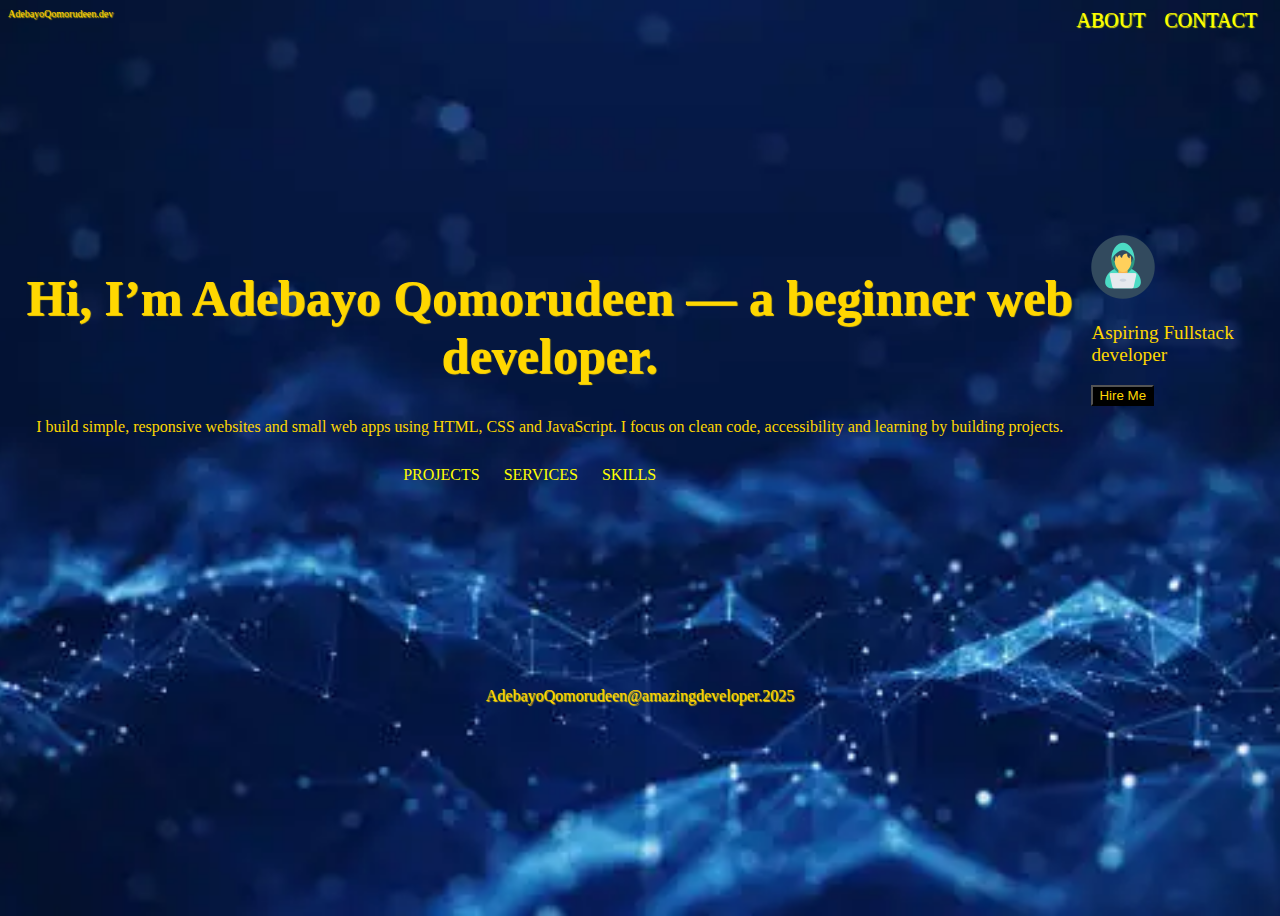
<file: index.html>
<!DOCTYPE html>
    <html>
        <head> 
            <meta charset="UTF-8">
            <meta name="viewport" content="width=device-width, initial-scale=1.0">
            <title>My CSS Layouts & Responsive Web Design</title>
            <link rel="stylesheet" href="styles.css">
        </head>
        <body>
                
            <div class="grid-layout">
                <header>
                   
                   <div class="logo">AdebayoQomorudeen.dev</div>
                   <div id="About-contact">
                    <a href="web-page/About.html" class="top">ABOUT</a>
                    <a href="web-page/contact.html" class="top">CONTACT</a> 
                   </div>
                </header>
                <main class="content">
                    <div>
                        <h1>Hi, I’m <span style="color:var(--accent)">Adebayo Qomorudeen</span> — a beginner web developer.</h1>
                        <p>I build simple, responsive websites and small web apps using HTML, CSS and JavaScript. I focus on clean code, accessibility and learning by building projects.</p>
                        <div class="cta">
                        <a class="cta" href="web-page/Project.html">PROJECTS</a>
                        <a class="cta" href="#">SERVICES</a>
                        <a class="cta" href="web-page/Skills.html">SKILLS</a>
                    </div>
                </main>       
                    <aside class="side_bar">
                        <div class="icon">
                            <img src="images/icon.png" alt="my icon" class="aside_i">
                            <p class="aside_p">Aspiring Fullstack developer</p>
                            <a href="web-page/contact.html">
                                <button class="aside_b">Hire Me</button>
                            </a>
                        </div>
                    </aside>
                    <footer>AdebayoQomorudeen@amazingdeveloper.2025<footer>
                
                </div>
            <script src="script.js"></script>    
        </body>
    </html>
</file>
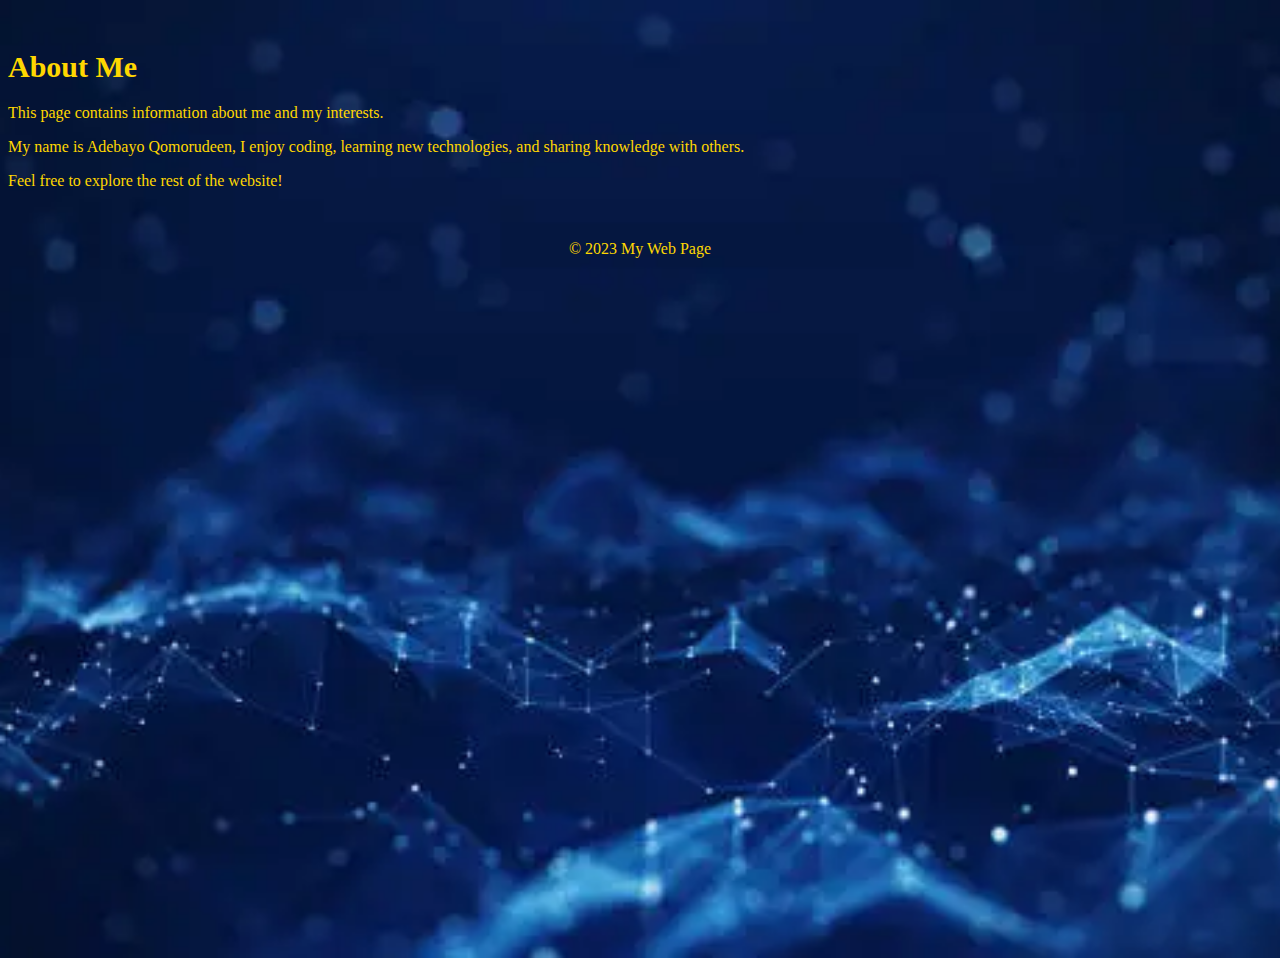
<file: web-page/About.html>
<!DOCTYPE html>
<html lang="en">
<head>
    <meta charset="UTF-8">
    <meta name="viewport" content="width=device-width, initial-scale=1.0">
    <title>About Me</title>
    <link rel="stylesheet" href="../styles.css">
</head>

<body>
    <h1 id="heading">About Me</h1>
    <p class="loud">This page contains information about me and my interests.</p>
    <p class="loud">My name is Adebayo Qomorudeen, I enjoy coding, learning new technologies, and sharing knowledge with others.</p>
    <p class="loud">Feel free to explore the rest of the website!</p>
    <script src="../script.js"></script>
</body>
    
<footer>
        <p>&copy; 2023 My Web Page</p>
    </footer>

</html>
</file>
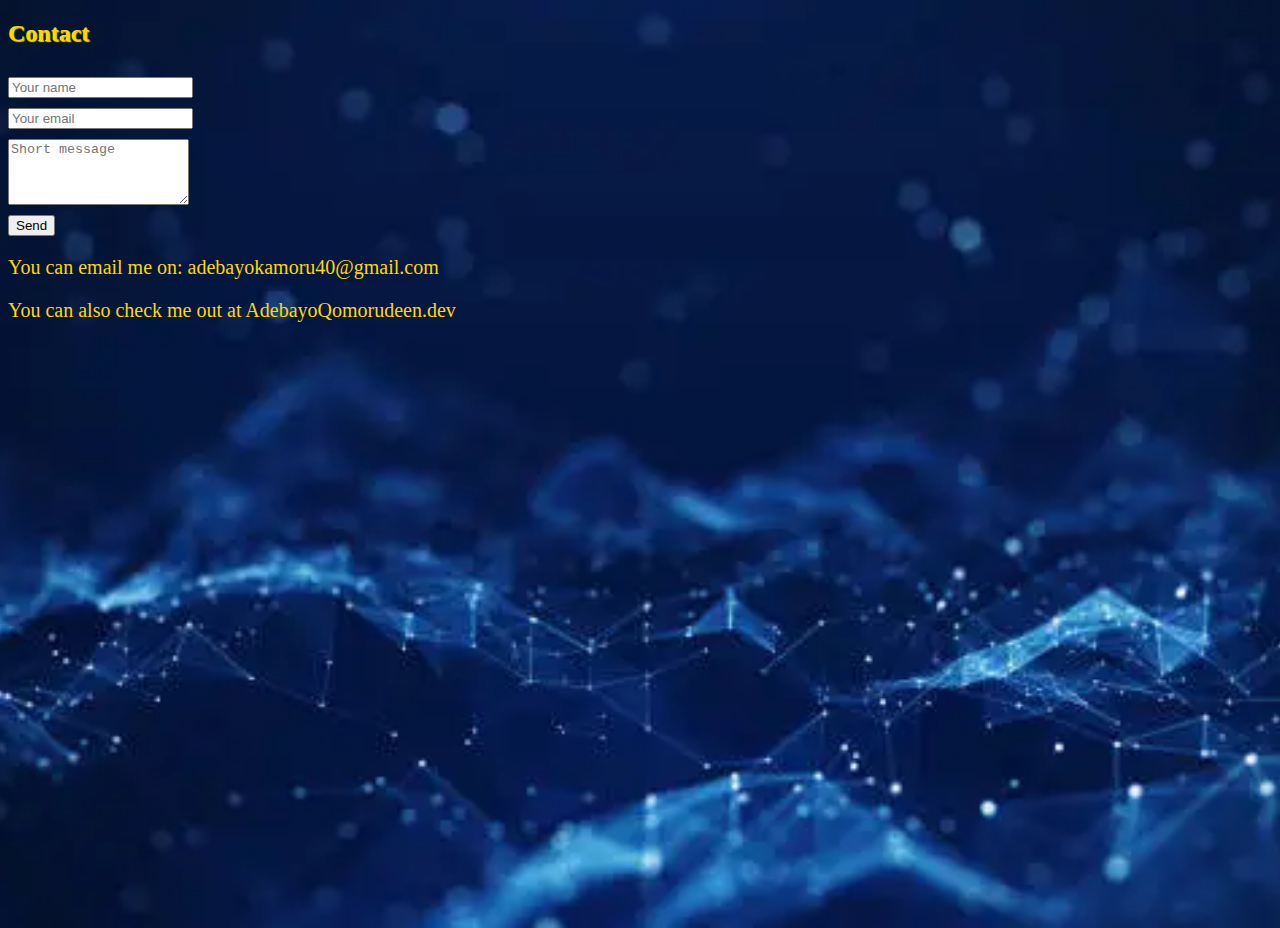
<file: web-page/contact.html>
<!DOCTYPE html>
<html lang="en">
<head class="contact_info">
    <meta charset="UTF-8">
    <meta name="viewport" content="width=device-width, initial-scale=1.0">
    <title>Contact Me</title>
    <link rel="stylesheet" href="../styles.css">
</head>

<body>
  <h2>Contact</h2>
        <div class="contact_info">
          <form id="contactForm">
            <input type="text" id="name" placeholder="Your name" required class="form" />
            <input type="email" id="email" placeholder="Your email" required class="form"/>
            <textarea id="message" rows="4" placeholder="Short message" required class="form"></textarea>
              <button type="submit">Send</button>
            </div>
          </form>
          <p class="p"> You can email me on: adebayokamoru40@gmail.com</p>
          <p class="p"> You can also check me out at AdebayoQomorudeen.dev</p>
        </br>
    <script src="../script.js"></script>      
</body>

</html>
</file>
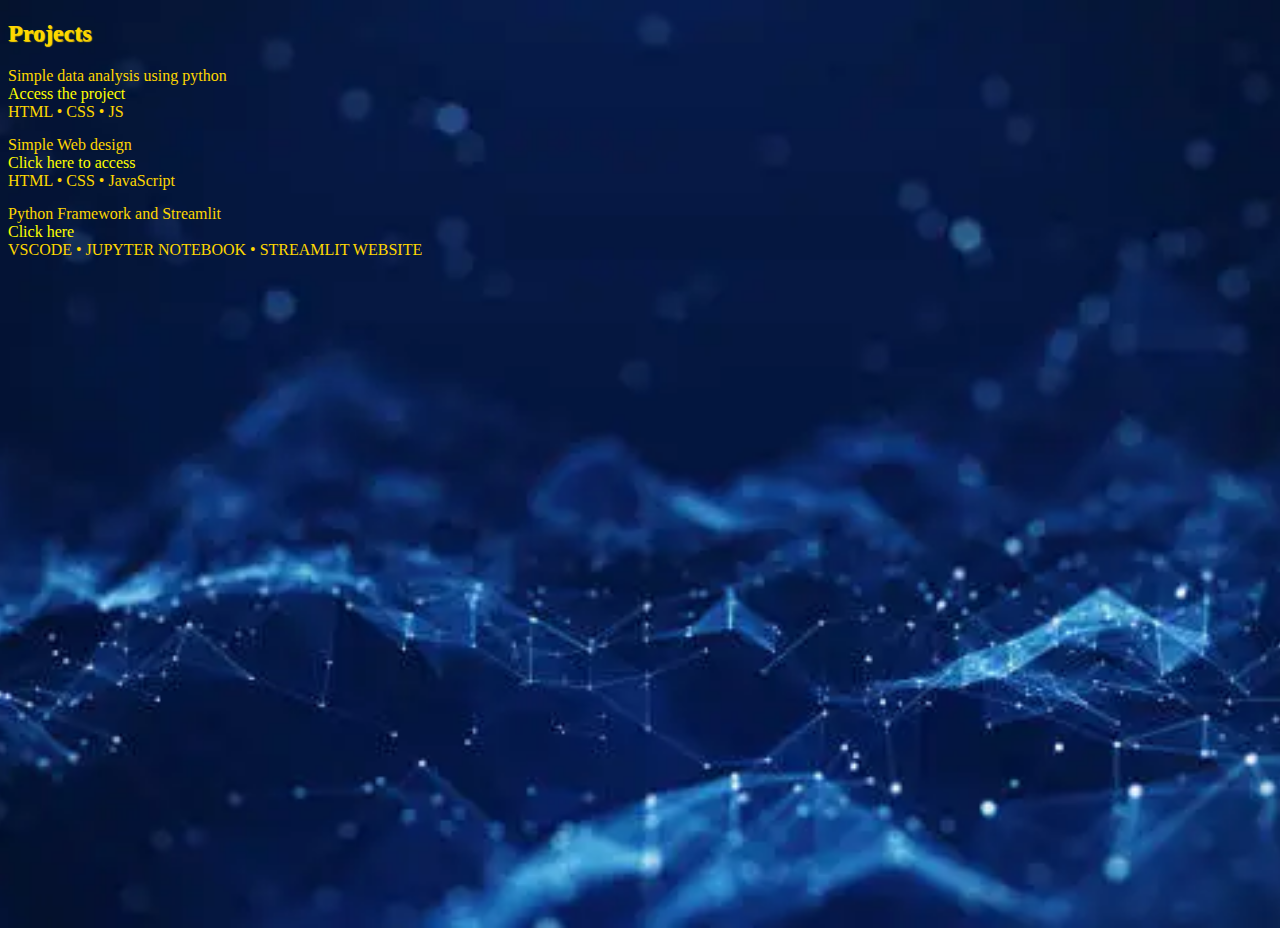
<file: web-page/Project.html>
<!DOCTYPE html>
<html lang="en">
<head>
    <meta charset="UTF-8">
    <meta name="viewport" content="width=device-width, initial-scale=1.0">
    <title>My Projects</title>
    <link rel="stylesheet" href="../styles.css">
</head>
<section id="projects">
        <h2>Projects</h2>
        <div class="grid">
          <!-- Project 1 -->
          <article class="card">
            <div class="project-title">Simple data analysis using python</div>
              <a href="https://github.com/kamsodd02/python_ass_wk7.git"> Access the project</a>
            <div class="tech">HTML • CSS • JS</div>
          </article>

          <!-- Project 2 -->
          <article class="card">
            <div class="project-title">Simple Web design</div>
              <a href="https://github.com/PLP-WebTechnologies/july-2025-introduction-to-javascript-and-dom-manipulation-kamsodd02.git"> Click here to access</a>
            <div class="tech">HTML • CSS • JavaScript</div>
           </article>

          <!-- Project 3 -->
          <article class="card">
            <div class="project-title">Python Framework and Streamlit</div>
              <a href="https://github.com/kamsodd02/Frameworks_Assignment.git"> Click here</a>
            <div class="tech">VSCODE • JUPYTER NOTEBOOK • STREAMLIT WEBSITE</div>
          </article>
        </div>
        <script src="../script.js"></script>
      </section>
</file>
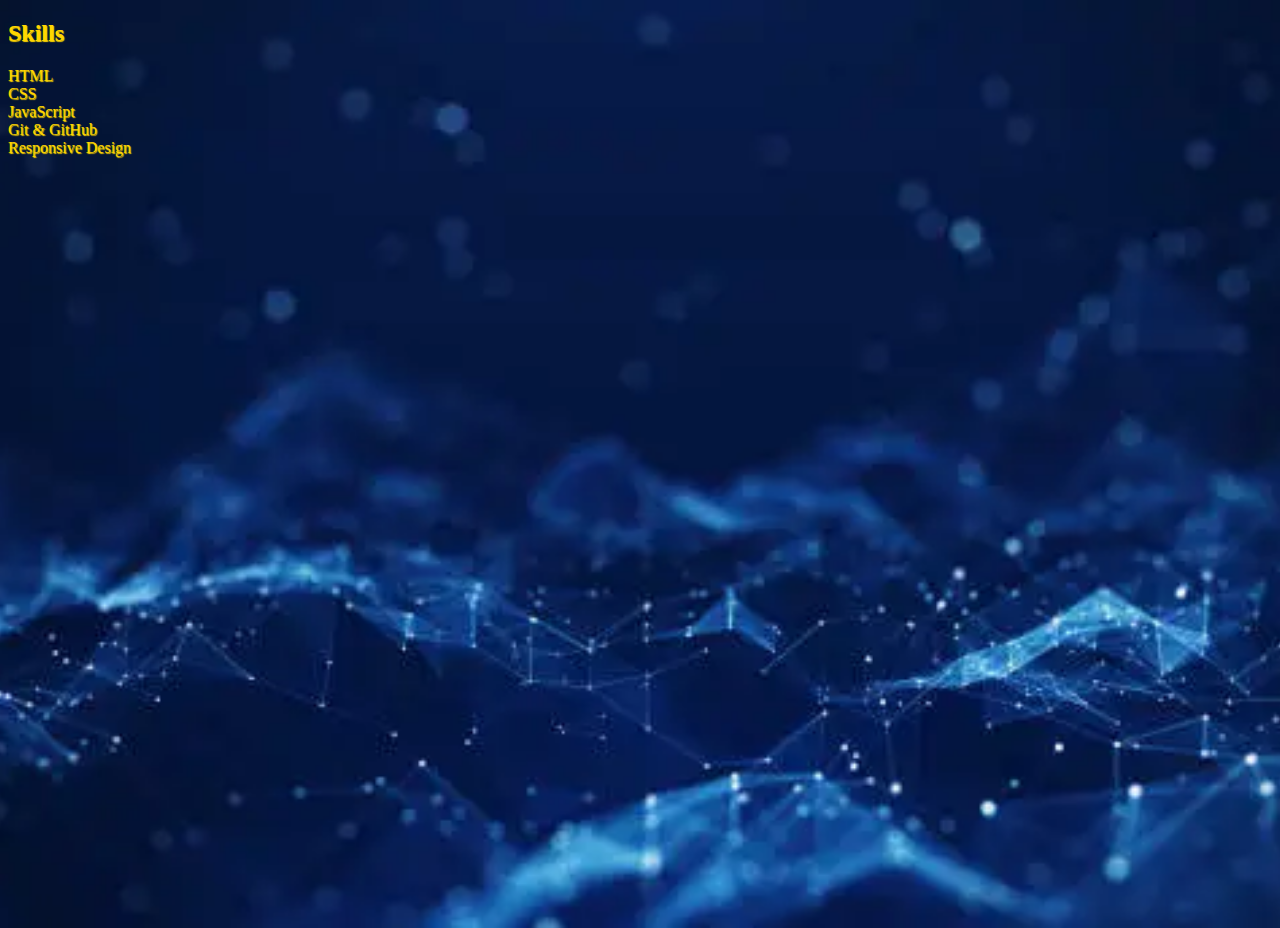
<file: web-page/Skills.html>
<!DOCTYPE html>
<html lang="en">
<head>
    <meta charset="UTF-8">
    <meta name="viewport" content="width=device-width, initial-scale=1.0">
    <title>My Skills</title>
    <link rel="stylesheet" href="../styles.css">
</head>
<body>
<section id="skills">
        <h2>Skills</h2>
        <div class="skills" style="margin-top:8px">
          <div class="skill">HTML</div>
          <div class="skill">CSS</div>
          <div class="skill">JavaScript</div>
          <div class="skill">Git & GitHub</div>
          <div class="skill">Responsive Design</div>
        </div>
      </section>
    <script src="../script.js"></script>  
</body>
</file>
<file: styles.css>
.grid-layout {
    display: grid;
    grid-template-areas: 
    "header header header"
    "main main aside"
    "footer footer footer";
    grid-template-columns:2fr 1fr 0.5fr;
    grid-template-rows:auto auto auto;
    height: 100vh;
}
body {
    background-image: url('images/image\ 1.webp');
    background-size: cover;
    background-repeat: no-repeat;
    color: gold;
    background-position: center;
    transition: background-image 2s ease-in-out;
    text-shadow: 1px 1px 1px;
    height: 100vh;
}

h1 {
    font-size: 50px;
}

p {
    font-size: auto;
    text-shadow: none;
}
.cta {
    margin-top: 30px;
    padding-right: 20px;
    font-size: auto;
    text-shadow: none;
}

.card {
    font-size: auto;
    margin-top: 15px;
    margin-bottom: 15px;
    text-shadow: none;
}
#About-contact {
    display: flexbox;
    text-align: right;
    margin-top: -10px;
    padding-right: 10px;
}

.top {
    padding-left: 10px;
    padding-right: 5px;
    font-size: 20px
}
.icon {
    justify-content: right;
    align-items: right;
}

.aside_p {
    display: grid;
    justify-self: center;
    padding-right: 20px;
    font-size: larger;
    
}

#heading {
    font-size: 30px;
    text-shadow: none;
    margin-top: 50px;
}

.load {
    font-size: 15px;
}

#contactForm {
    display: flexbox;
}

.p {
    display: flexbox;
    font-size: 20px;
}
.contact_info {
    display: flex;
    
}

.form {
    display: flex;
    flex-direction: row;
    margin-top: 10px;
    margin-bottom: 10px;
}

.asid_i {
    justify-self: right;
    align-self: center;
    width: 30px;
}

.aside_b {
    width: fit-content;
    color: gold;
    background-color: black;
}

header {
    grid-area: header;
    width: 100%;
    height: auto;
}



main {
    grid-area: main;
    text-align: center; 
}

.content {
    grid-area: main;
    display: inline-block;
    width: 100%;
    height: auto;
    margin-top: 50px ;
}

.btn {
    color: coral;
    tab-size: auto;
}

.image-icon {
    size-adjust: 20%;
    position: relative;
}
.logo {
    font-size: 10px;
}

aside {
    grid-area: aside;
    width: 100%;
    height: auto;
    margin-top: 50px;
}

@media screen and (max-width: 600px) {
    header {
        font-size: 12px;
        color: black;
    }
    nav {
        font-size: 12px;
        background-color: white;
        color: black;
    }
    main {
        font-size: 12px;
        background-color: aqua;
        color: black;
    }
    aside {
        font-size: 12px;
        background-color: wheat;
        color: black;
    }
    footer {
        font-size: 12px;
        background-color: aqua;
        color: black;
    }
}

footer {
    grid-area: footer;
    width: 100%;
    height: auto;
    text-align: center;
    margin-top: 50px;
}

.side_content {
    display: flex;
    flex-direction: column;
    list-style: none;
    gap: 10px;
}

a {
    text-decoration: none;
    cursor: pointer;
    color: yellow;
}
</file>
